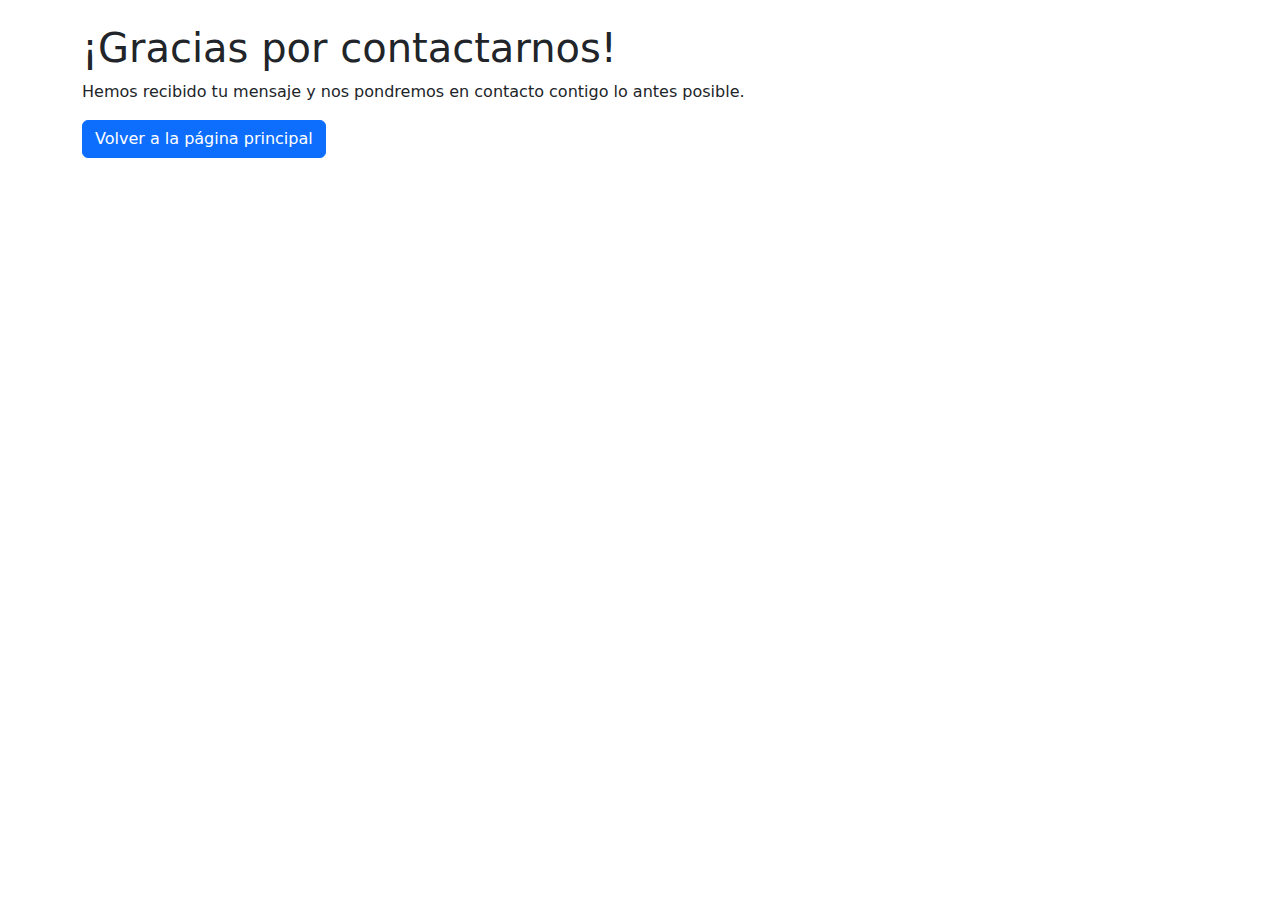
<file: pages/templates/customer_service_success.html>
<!DOCTYPE html>
<html lang="en">
<head>
    <meta charset="UTF-8">
    <meta name="viewport" content="width=device-width, initial-scale=1.0">
    <title>Mensaje Enviado</title>
    <link href="https://cdn.jsdelivr.net/npm/bootstrap@5.3.3/dist/css/bootstrap.min.css" rel="stylesheet">
</head>
<body>
    <div class="container py-4">
        <h1>¡Gracias por contactarnos!</h1>
        <p>Hemos recibido tu mensaje y nos pondremos en contacto contigo lo antes posible.</p>
        <a href="/" class="btn btn-primary">Volver a la página principal</a>
    </div>
</body>
</html>
</file>
